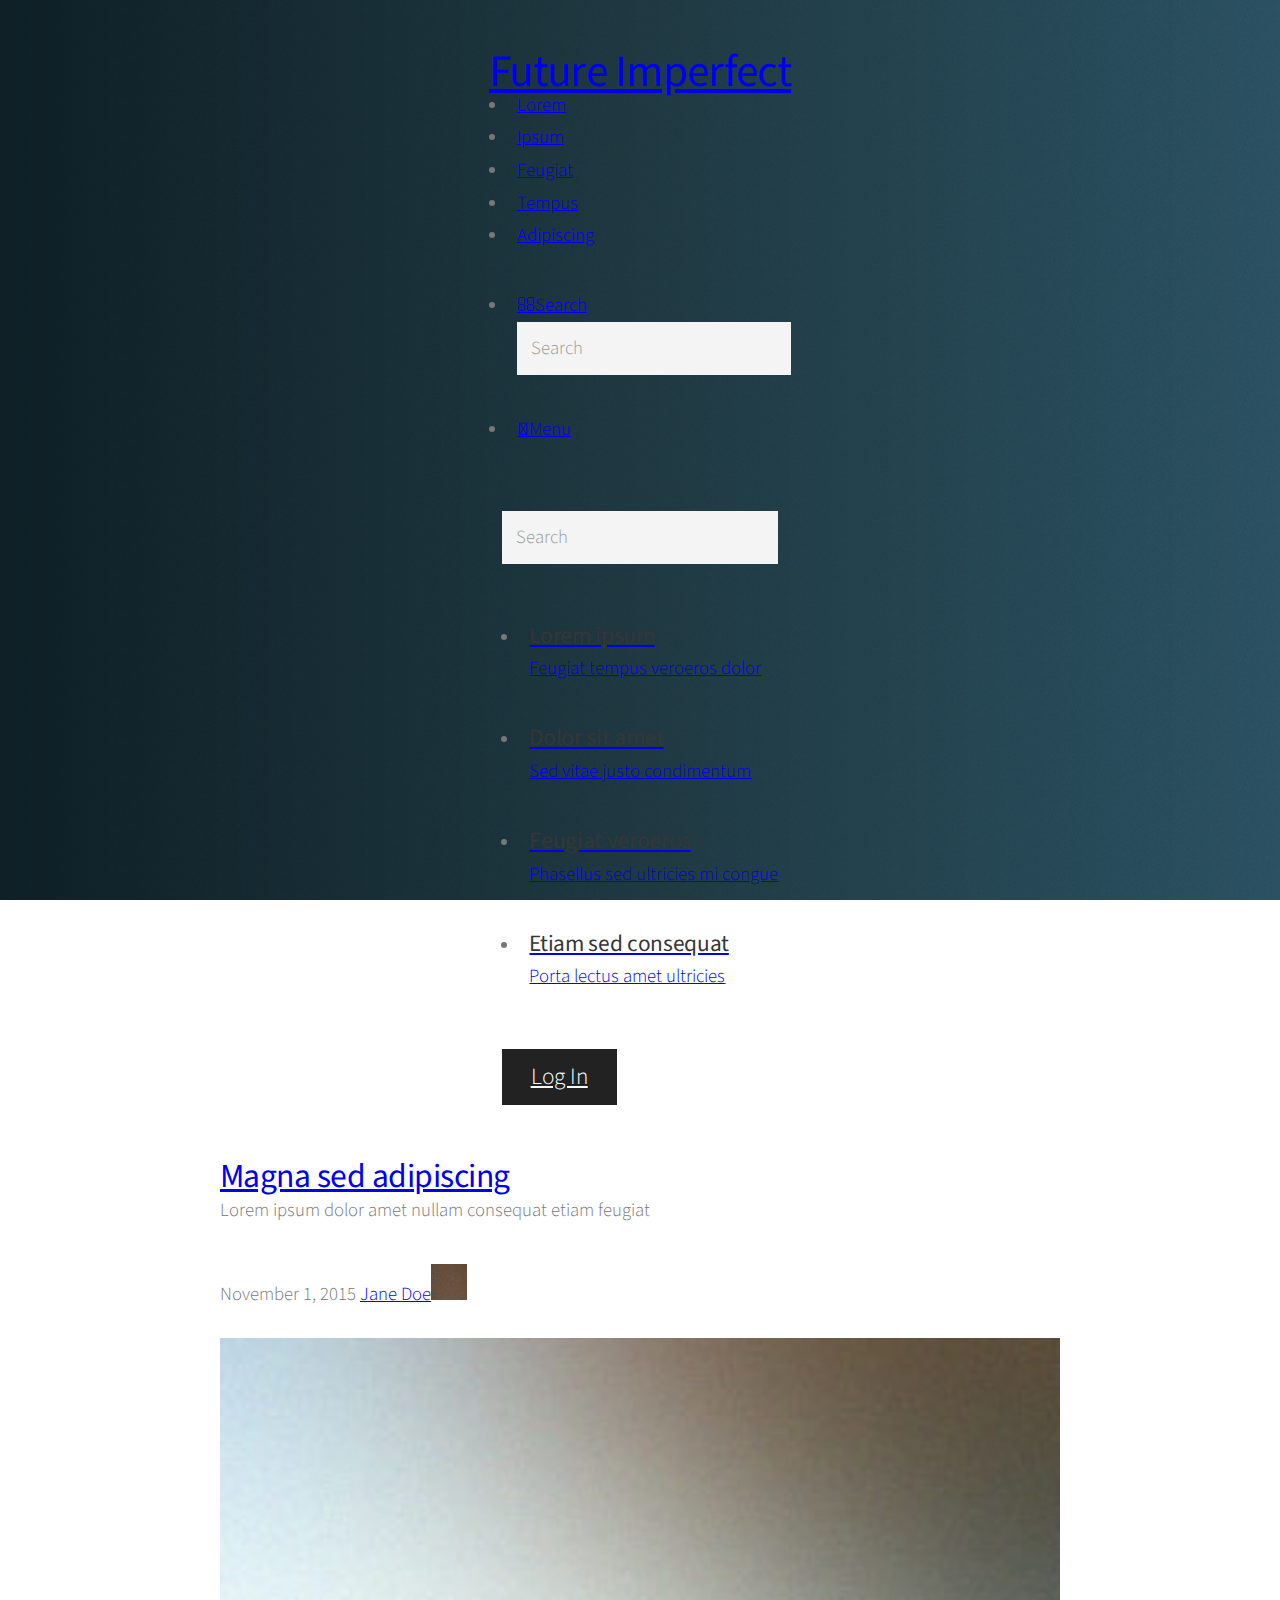
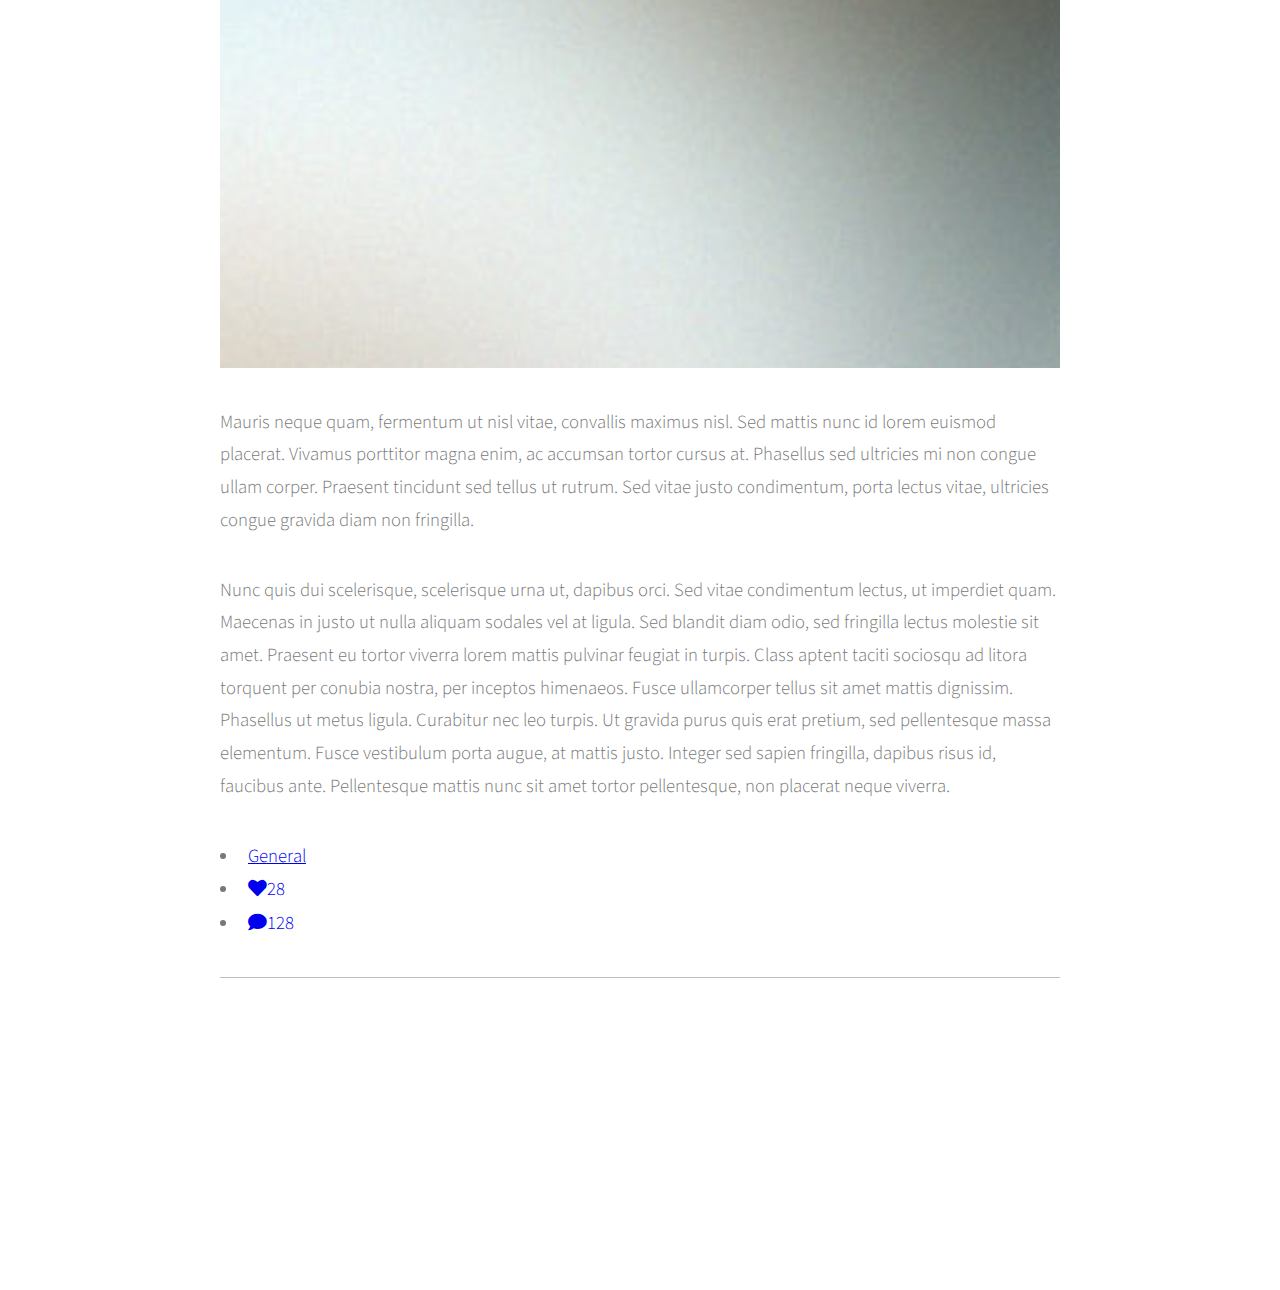
<file: single.html>
<!DOCTYPE HTML>
<!--
	Future Imperfect by HTML5 UP
	html5up.net | @ajlkn
	Free for personal and commercial use under the CCA 3.0 license (html5up.net/license)
-->
<html>
	<head>
		<title>Single - Future Imperfect by HTML5 UP</title>
		<meta charset="utf-8" />
		<meta name="viewport" content="width=device-width, initial-scale=1, user-scalable=no" />
		<link rel="stylesheet" href="assets/css/main.css" />
	</head>
	<body class="single is-preload">

		<!-- Wrapper -->
			<div id="wrapper">

				<!-- Header -->
					<header id="header">
						<h1><a href="index.html">Future Imperfect</a></h1>
						<nav class="links">
							<ul>
								<li><a href="#">Lorem</a></li>
								<li><a href="#">Ipsum</a></li>
								<li><a href="#">Feugiat</a></li>
								<li><a href="#">Tempus</a></li>
								<li><a href="#">Adipiscing</a></li>
							</ul>
						</nav>
						<nav class="main">
							<ul>
								<li class="search">
									<a class="fa-search" href="#search">Search</a>
									<form id="search" method="get" action="#">
										<input type="text" name="query" placeholder="Search" />
									</form>
								</li>
								<li class="menu">
									<a class="fa-bars" href="#menu">Menu</a>
								</li>
							</ul>
						</nav>
					</header>

				<!-- Menu -->
					<section id="menu">

						<!-- Search -->
							<section>
								<form class="search" method="get" action="#">
									<input type="text" name="query" placeholder="Search" />
								</form>
							</section>

						<!-- Links -->
							<section>
								<ul class="links">
									<li>
										<a href="#">
											<h3>Lorem ipsum</h3>
											<p>Feugiat tempus veroeros dolor</p>
										</a>
									</li>
									<li>
										<a href="#">
											<h3>Dolor sit amet</h3>
											<p>Sed vitae justo condimentum</p>
										</a>
									</li>
									<li>
										<a href="#">
											<h3>Feugiat veroeros</h3>
											<p>Phasellus sed ultricies mi congue</p>
										</a>
									</li>
									<li>
										<a href="#">
											<h3>Etiam sed consequat</h3>
											<p>Porta lectus amet ultricies</p>
										</a>
									</li>
								</ul>
							</section>

						<!-- Actions -->
							<section>
								<ul class="actions stacked">
									<li><a href="#" class="button large fit">Log In</a></li>
								</ul>
							</section>

					</section>

				<!-- Main -->
					<div id="main">

						<!-- Post -->
							<article class="post">
								<header>
									<div class="title">
										<h2><a href="#">Magna sed adipiscing</a></h2>
										<p>Lorem ipsum dolor amet nullam consequat etiam feugiat</p>
									</div>
									<div class="meta">
										<time class="published" datetime="2015-11-01">November 1, 2015</time>
										<a href="#" class="author"><span class="name">Jane Doe</span><img src="images/avatar.jpg" alt="" /></a>
									</div>
								</header>
								<span class="image featured"><img src="images/pic01.jpg" alt="" /></span>
								<p>Mauris neque quam, fermentum ut nisl vitae, convallis maximus nisl. Sed mattis nunc id lorem euismod placerat. Vivamus porttitor magna enim, ac accumsan tortor cursus at. Phasellus sed ultricies mi non congue ullam corper. Praesent tincidunt sed tellus ut rutrum. Sed vitae justo condimentum, porta lectus vitae, ultricies congue gravida diam non fringilla.</p>
								<p>Nunc quis dui scelerisque, scelerisque urna ut, dapibus orci. Sed vitae condimentum lectus, ut imperdiet quam. Maecenas in justo ut nulla aliquam sodales vel at ligula. Sed blandit diam odio, sed fringilla lectus molestie sit amet. Praesent eu tortor viverra lorem mattis pulvinar feugiat in turpis. Class aptent taciti sociosqu ad litora torquent per conubia nostra, per inceptos himenaeos. Fusce ullamcorper tellus sit amet mattis dignissim. Phasellus ut metus ligula. Curabitur nec leo turpis. Ut gravida purus quis erat pretium, sed pellentesque massa elementum. Fusce vestibulum porta augue, at mattis justo. Integer sed sapien fringilla, dapibus risus id, faucibus ante. Pellentesque mattis nunc sit amet tortor pellentesque, non placerat neque viverra. </p>
								<footer>
									<ul class="stats">
										<li><a href="#">General</a></li>
										<li><a href="#" class="icon solid fa-heart">28</a></li>
										<li><a href="#" class="icon solid fa-comment">128</a></li>
									</ul>
								</footer>
							</article>

					</div>

				<!-- Footer -->
					<section id="footer">
						<ul class="icons">
							<li><a href="#" class="icon brands fa-twitter"><span class="label">Twitter</span></a></li>
							<li><a href="#" class="icon brands fa-facebook-f"><span class="label">Facebook</span></a></li>
							<li><a href="#" class="icon brands fa-instagram"><span class="label">Instagram</span></a></li>
							<li><a href="#" class="icon solid fa-rss"><span class="label">RSS</span></a></li>
							<li><a href="#" class="icon solid fa-envelope"><span class="label">Email</span></a></li>
						</ul>
						<p class="copyright">&copy; Untitled. Design: <a href="http://html5up.net">HTML5 UP</a>. Images: <a href="http://unsplash.com">Unsplash</a>.</p>
					</section>

			</div>

		<!-- Scripts -->
			<script src="assets/js/jquery.min.js"></script>
			<script src="assets/js/browser.min.js"></script>
			<script src="assets/js/breakpoints.min.js"></script>
			<script src="assets/js/util.js"></script>
			<script src="assets/js/main.js"></script>

	</body>
</html>
</file>
<file: assets/css/main.css>
@import url("https://fonts.googleapis.com/css?family=Source+Sans+Pro:300,400,300italic,400italic");
@import url("fontawesome-all.min.css");

/*
	Astral by HTML5 UP
	html5up.net | @ajlkn
	Free for personal and commercial use under the CCA 3.0 license (html5up.net/license)
*/

html, body, div, span, applet, object,
iframe, h1, h2, h3, h4, h5, h6, p, blockquote,
pre, a, abbr, acronym, address, big, cite,
code, del, dfn, em, img, ins, kbd, q, s, samp,
small, strike, strong, sub, sup, tt, var, b,
u, i, center, dl, dt, dd, ol, ul, li, fieldset,
form, label, legend, table, caption, tbody,
tfoot, thead, tr, th, td, article, aside,
canvas, details, embed, figure, figcaption,
footer, header, hgroup, menu, nav, output, ruby,
section, summary, time, mark, audio, video {
	margin: 0;
	padding: 0;
	border: 0;
	font-size: 100%;
	font: inherit;
	vertical-align: baseline;}

article, aside, details, figcaption, figure,
footer, header, hgroup, menu, nav, section {
	display: block;}

body {
	line-height: 1;
}

ol, ul {
	list-style: none;
}

blockquote, q {
	quotes: none;
}

	blockquote:before, blockquote:after, q:before, q:after {
		content: '';
		content: none;
	}

table {
	border-collapse: collapse;
	border-spacing: 0;
}

body {
	-webkit-text-size-adjust: none;
}

mark {
	background-color: transparent;
	color: inherit;
}

input::-moz-focus-inner {
	border: 0;
	padding: 0;
}

input, select, textarea {
	-moz-appearance: none;
	-webkit-appearance: none;
	-ms-appearance: none;
	appearance: none;
}

/* Row */

	.row {
		display: flex;
		flex-wrap: wrap;
		box-sizing: border-box;
		align-items: stretch;
	}

		.row > * {
			box-sizing: border-box;
		}

		.row.gtr-uniform > * > :last-child {
			margin-bottom: 0;
		}

		.row.aln-left {
			justify-content: flex-start;
		}

		.row.aln-center {
			justify-content: center;
		}

		.row.aln-right {
			justify-content: flex-end;
		}

		.row.aln-top {
			align-items: flex-start;
		}

		.row.aln-middle {
			align-items: center;
		}

		.row.aln-bottom {
			align-items: flex-end;
		}

		.row > .imp {
			order: -1;
		}

		.row > .col-1 {
			width: 8.33333%;
		}

		.row > .off-1 {
			margin-left: 8.33333%;
		}

		.row > .col-2 {
			width: 16.66667%;
		}

		.row > .off-2 {
			margin-left: 16.66667%;
		}

		.row > .col-3 {
			width: 25%;
		}

		.row > .off-3 {
			margin-left: 25%;
		}

		.row > .col-4 {
			width: 33.33333%;
		}

		.row > .off-4 {
			margin-left: 33.33333%;
		}

		.row > .col-5 {
			width: 41.66667%;
		}

		.row > .off-5 {
			margin-left: 41.66667%;
		}

		.row > .col-6 {
			width: 50%;
		}

		.row > .off-6 {
			margin-left: 50%;
		}

		.row > .col-7 {
			width: 58.33333%;
		}

		.row > .off-7 {
			margin-left: 58.33333%;
		}

		.row > .col-8 {
			width: 66.66667%;
		}

		.row > .off-8 {
			margin-left: 66.66667%;
		}

		.row > .col-9 {
			width: 75%;
		}

		.row > .off-9 {
			margin-left: 75%;
		}

		.row > .col-10 {
			width: 83.33333%;
		}

		.row > .off-10 {
			margin-left: 83.33333%;
		}

		.row > .col-11 {
			width: 91.66667%;
		}

		.row > .off-11 {
			margin-left: 91.66667%;
		}

		.row > .col-12 {
			width: 100%;
		}

		.row > .off-12 {
			margin-left: 100%;
		}

		.row.gtr-0 {
			margin-top: 0em;
			margin-left: 0em;
		}

			.row.gtr-0 > * {
				padding: 0em 0 0 0em;
			}

			.row.gtr-0.gtr-uniform {
				margin-top: 0em;
			}

				.row.gtr-0.gtr-uniform > * {
					padding-top: 0em;
				}

		.row.gtr-25 {
			margin-top: -0.3125em;
			margin-left: -0.3125em;
		}

			.row.gtr-25 > * {
				padding: 0.3125em 0 0 0.3125em;
			}

			.row.gtr-25.gtr-uniform {
				margin-top: -0.3125em;
			}

				.row.gtr-25.gtr-uniform > * {
					padding-top: 0.3125em;
				}

		.row.gtr-50 {
			margin-top: -0.625em;
			margin-left: -0.625em;
		}

			.row.gtr-50 > * {
				padding: 0.625em 0 0 0.625em;
			}

			.row.gtr-50.gtr-uniform {
				margin-top: -0.625em;
			}

				.row.gtr-50.gtr-uniform > * {
					padding-top: 0.625em;
				}

		.row {
			margin-top: -1.25em;
			margin-left: -1.25em;
		}

			.row > * {
				padding: 1.25em 0 0 1.25em;
			}

			.row.gtr-uniform {
				margin-top: -1.25em;
			}

				.row.gtr-uniform > * {
					padding-top: 1.25em;
				}

		.row.gtr-150 {
			margin-top: -1.875em;
			margin-left: -1.875em;
		}

			.row.gtr-150 > * {
				padding: 1.875em 0 0 1.875em;
			}

			.row.gtr-150.gtr-uniform {
				margin-top: -1.875em;
			}

				.row.gtr-150.gtr-uniform > * {
					padding-top: 1.875em;
				}

		.row.gtr-200 {
			margin-top: -2.5em;
			margin-left: -2.5em;
		}

			.row.gtr-200 > * {
				padding: 2.5em 0 0 2.5em;
			}

			.row.gtr-200.gtr-uniform {
				margin-top: -2.5em;
			}

				.row.gtr-200.gtr-uniform > * {
					padding-top: 2.5em;
				}

		@media screen and (max-width: 1680px) {

			.row {
				display: flex;
				flex-wrap: wrap;
				box-sizing: border-box;
				align-items: stretch;
			}

				.row > * {
					box-sizing: border-box;
				}

				.row.gtr-uniform > * > :last-child {
					margin-bottom: 0;
				}

				.row.aln-left {
					justify-content: flex-start;
				}

				.row.aln-center {
					justify-content: center;
				}

				.row.aln-right {
					justify-content: flex-end;
				}

				.row.aln-top {
					align-items: flex-start;
				}

				.row.aln-middle {
					align-items: center;
				}

				.row.aln-bottom {
					align-items: flex-end;
				}

				.row > .imp-xlarge {
					order: -1;
				}

				.row > .col-1-xlarge {
					width: 8.33333%;
				}

				.row > .off-1-xlarge {
					margin-left: 8.33333%;
				}

				.row > .col-2-xlarge {
					width: 16.66667%;
				}

				.row > .off-2-xlarge {
					margin-left: 16.66667%;
				}

				.row > .col-3-xlarge {
					width: 25%;
				}

				.row > .off-3-xlarge {
					margin-left: 25%;
				}

				.row > .col-4-xlarge {
					width: 33.33333%;
				}

				.row > .off-4-xlarge {
					margin-left: 33.33333%;
				}

				.row > .col-5-xlarge {
					width: 41.66667%;
				}

				.row > .off-5-xlarge {
					margin-left: 41.66667%;
				}

				.row > .col-6-xlarge {
					width: 50%;
				}

				.row > .off-6-xlarge {
					margin-left: 50%;
				}

				.row > .col-7-xlarge {
					width: 58.33333%;
				}

				.row > .off-7-xlarge {
					margin-left: 58.33333%;
				}

				.row > .col-8-xlarge {
					width: 66.66667%;
				}

				.row > .off-8-xlarge {
					margin-left: 66.66667%;
				}

				.row > .col-9-xlarge {
					width: 75%;
				}

				.row > .off-9-xlarge {
					margin-left: 75%;
				}

				.row > .col-10-xlarge {
					width: 83.33333%;
				}

				.row > .off-10-xlarge {
					margin-left: 83.33333%;
				}

				.row > .col-11-xlarge {
					width: 91.66667%;
				}

				.row > .off-11-xlarge {
					margin-left: 91.66667%;
				}

				.row > .col-12-xlarge {
					width: 100%;
				}

				.row > .off-12-xlarge {
					margin-left: 100%;
				}

				.row.gtr-0 {
					margin-top: 0em;
					margin-left: 0em;
				}

					.row.gtr-0 > * {
						padding: 0em 0 0 0em;
					}

					.row.gtr-0.gtr-uniform {
						margin-top: 0em;
					}

						.row.gtr-0.gtr-uniform > * {
							padding-top: 0em;
						}

				.row.gtr-25 {
					margin-top: -0.3125em;
					margin-left: -0.3125em;
				}

					.row.gtr-25 > * {
						padding: 0.3125em 0 0 0.3125em;
					}

					.row.gtr-25.gtr-uniform {
						margin-top: -0.3125em;
					}

						.row.gtr-25.gtr-uniform > * {
							padding-top: 0.3125em;
						}

				.row.gtr-50 {
					margin-top: -0.625em;
					margin-left: -0.625em;
				}

					.row.gtr-50 > * {
						padding: 0.625em 0 0 0.625em;
					}

					.row.gtr-50.gtr-uniform {
						margin-top: -0.625em;
					}

						.row.gtr-50.gtr-uniform > * {
							padding-top: 0.625em;
						}

				.row {
					margin-top: -1.25em;
					margin-left: -1.25em;
				}

					.row > * {
						padding: 1.25em 0 0 1.25em;
					}

					.row.gtr-uniform {
						margin-top: -1.25em;
					}

						.row.gtr-uniform > * {
							padding-top: 1.25em;
						}

				.row.gtr-150 {
					margin-top: -1.875em;
					margin-left: -1.875em;
				}

					.row.gtr-150 > * {
						padding: 1.875em 0 0 1.875em;
					}

					.row.gtr-150.gtr-uniform {
						margin-top: -1.875em;
					}

						.row.gtr-150.gtr-uniform > * {
							padding-top: 1.875em;
						}

				.row.gtr-200 {
					margin-top: -2.5em;
					margin-left: -2.5em;
				}

					.row.gtr-200 > * {
						padding: 2.5em 0 0 2.5em;
					}

					.row.gtr-200.gtr-uniform {
						margin-top: -2.5em;
					}

						.row.gtr-200.gtr-uniform > * {
							padding-top: 2.5em;
						}

		}

		@media screen and (max-width: 1280px) {

			.row {
				display: flex;
				flex-wrap: wrap;
				box-sizing: border-box;
				align-items: stretch;
			}

				.row > * {
					box-sizing: border-box;
				}

				.row.gtr-uniform > * > :last-child {
					margin-bottom: 0;
				}

				.row.aln-left {
					justify-content: flex-start;
				}

				.row.aln-center {
					justify-content: center;
				}

				.row.aln-right {
					justify-content: flex-end;
				}

				.row.aln-top {
					align-items: flex-start;
				}

				.row.aln-middle {
					align-items: center;
				}

				.row.aln-bottom {
					align-items: flex-end;
				}

				.row > .imp-large {
					order: -1;
				}

				.row > .col-1-large {
					width: 8.33333%;
				}

				.row > .off-1-large {
					margin-left: 8.33333%;
				}

				.row > .col-2-large {
					width: 16.66667%;
				}

				.row > .off-2-large {
					margin-left: 16.66667%;
				}

				.row > .col-3-large {
					width: 25%;
				}

				.row > .off-3-large {
					margin-left: 25%;
				}

				.row > .col-4-large {
					width: 33.33333%;
				}

				.row > .off-4-large {
					margin-left: 33.33333%;
				}

				.row > .col-5-large {
					width: 41.66667%;
				}

				.row > .off-5-large {
					margin-left: 41.66667%;
				}

				.row > .col-6-large {
					width: 50%;
				}

				.row > .off-6-large {
					margin-left: 50%;
				}

				.row > .col-7-large {
					width: 58.33333%;
				}

				.row > .off-7-large {
					margin-left: 58.33333%;
				}

				.row > .col-8-large {
					width: 66.66667%;
				}

				.row > .off-8-large {
					margin-left: 66.66667%;
				}

				.row > .col-9-large {
					width: 75%;
				}

				.row > .off-9-large {
					margin-left: 75%;
				}

				.row > .col-10-large {
					width: 83.33333%;
				}

				.row > .off-10-large {
					margin-left: 83.33333%;
				}

				.row > .col-11-large {
					width: 91.66667%;
				}

				.row > .off-11-large {
					margin-left: 91.66667%;
				}

				.row > .col-12-large {
					width: 100%;
				}

				.row > .off-12-large {
					margin-left: 100%;
				}

				.row.gtr-0 {
					margin-top: 0em;
					margin-left: 0em;
				}

					.row.gtr-0 > * {
						padding: 0em 0 0 0em;
					}

					.row.gtr-0.gtr-uniform {
						margin-top: 0em;
					}

						.row.gtr-0.gtr-uniform > * {
							padding-top: 0em;
						}

				.row.gtr-25 {
					margin-top: -0.3125em;
					margin-left: -0.3125em;
				}

					.row.gtr-25 > * {
						padding: 0.3125em 0 0 0.3125em;
					}

					.row.gtr-25.gtr-uniform {
						margin-top: -0.3125em;
					}

						.row.gtr-25.gtr-uniform > * {
							padding-top: 0.3125em;
						}

				.row.gtr-50 {
					margin-top: -0.625em;
					margin-left: -0.625em;
				}

					.row.gtr-50 > * {
						padding: 0.625em 0 0 0.625em;
					}

					.row.gtr-50.gtr-uniform {
						margin-top: -0.625em;
					}

						.row.gtr-50.gtr-uniform > * {
							padding-top: 0.625em;
						}

				.row {
					margin-top: -1.25em;
					margin-left: -1.25em;
				}

					.row > * {
						padding: 1.25em 0 0 1.25em;
					}

					.row.gtr-uniform {
						margin-top: -1.25em;
					}

						.row.gtr-uniform > * {
							padding-top: 1.25em;
						}

				.row.gtr-150 {
					margin-top: -1.875em;
					margin-left: -1.875em;
				}

					.row.gtr-150 > * {
						padding: 1.875em 0 0 1.875em;
					}

					.row.gtr-150.gtr-uniform {
						margin-top: -1.875em;
					}

						.row.gtr-150.gtr-uniform > * {
							padding-top: 1.875em;
						}

				.row.gtr-200 {
					margin-top: -2.5em;
					margin-left: -2.5em;
				}

					.row.gtr-200 > * {
						padding: 2.5em 0 0 2.5em;
					}

					.row.gtr-200.gtr-uniform {
						margin-top: -2.5em;
					}

						.row.gtr-200.gtr-uniform > * {
							padding-top: 2.5em;
						}

		}

		@media screen and (max-width: 980px) {

			.row {
				display: flex;
				flex-wrap: wrap;
				box-sizing: border-box;
				align-items: stretch;
			}

				.row > * {
					box-sizing: border-box;
				}

				.row.gtr-uniform > * > :last-child {
					margin-bottom: 0;
				}

				.row.aln-left {
					justify-content: flex-start;
				}

				.row.aln-center {
					justify-content: center;
				}

				.row.aln-right {
					justify-content: flex-end;
				}

				.row.aln-top {
					align-items: flex-start;
				}

				.row.aln-middle {
					align-items: center;
				}

				.row.aln-bottom {
					align-items: flex-end;
				}

				.row > .imp-medium {
					order: -1;
				}

				.row > .col-1-medium {
					width: 8.33333%;
				}

				.row > .off-1-medium {
					margin-left: 8.33333%;
				}

				.row > .col-2-medium {
					width: 16.66667%;
				}

				.row > .off-2-medium {
					margin-left: 16.66667%;
				}

				.row > .col-3-medium {
					width: 25%;
				}

				.row > .off-3-medium {
					margin-left: 25%;
				}

				.row > .col-4-medium {
					width: 33.33333%;
				}

				.row > .off-4-medium {
					margin-left: 33.33333%;
				}

				.row > .col-5-medium {
					width: 41.66667%;
				}

				.row > .off-5-medium {
					margin-left: 41.66667%;
				}

				.row > .col-6-medium {
					width: 50%;
				}

				.row > .off-6-medium {
					margin-left: 50%;
				}

				.row > .col-7-medium {
					width: 58.33333%;
				}

				.row > .off-7-medium {
					margin-left: 58.33333%;
				}

				.row > .col-8-medium {
					width: 66.66667%;
				}

				.row > .off-8-medium {
					margin-left: 66.66667%;
				}

				.row > .col-9-medium {
					width: 75%;
				}

				.row > .off-9-medium {
					margin-left: 75%;
				}

				.row > .col-10-medium {
					width: 83.33333%;
				}

				.row > .off-10-medium {
					margin-left: 83.33333%;
				}

				.row > .col-11-medium {
					width: 91.66667%;
				}

				.row > .off-11-medium {
					margin-left: 91.66667%;
				}

				.row > .col-12-medium {
					width: 100%;
				}

				.row > .off-12-medium {
					margin-left: 100%;
				}

				.row.gtr-0 {
					margin-top: 0em;
					margin-left: 0em;
				}

					.row.gtr-0 > * {
						padding: 0em 0 0 0em;
					}

					.row.gtr-0.gtr-uniform {
						margin-top: 0em;
					}

						.row.gtr-0.gtr-uniform > * {
							padding-top: 0em;
						}

				.row.gtr-25 {
					margin-top: -0.3125em;
					margin-left: -0.3125em;
				}

					.row.gtr-25 > * {
						padding: 0.3125em 0 0 0.3125em;
					}

					.row.gtr-25.gtr-uniform {
						margin-top: -0.3125em;
					}

						.row.gtr-25.gtr-uniform > * {
							padding-top: 0.3125em;
						}

				.row.gtr-50 {
					margin-top: -0.625em;
					margin-left: -0.625em;
				}

					.row.gtr-50 > * {
						padding: 0.625em 0 0 0.625em;
					}

					.row.gtr-50.gtr-uniform {
						margin-top: -0.625em;
					}

						.row.gtr-50.gtr-uniform > * {
							padding-top: 0.625em;
						}

				.row {
					margin-top: -1.25em;
					margin-left: -1.25em;
				}

					.row > * {
						padding: 1.25em 0 0 1.25em;
					}

					.row.gtr-uniform {
						margin-top: -1.25em;
					}

						.row.gtr-uniform > * {
							padding-top: 1.25em;
						}

				.row.gtr-150 {
					margin-top: -1.875em;
					margin-left: -1.875em;
				}

					.row.gtr-150 > * {
						padding: 1.875em 0 0 1.875em;
					}

					.row.gtr-150.gtr-uniform {
						margin-top: -1.875em;
					}

						.row.gtr-150.gtr-uniform > * {
							padding-top: 1.875em;
						}

				.row.gtr-200 {
					margin-top: -2.5em;
					margin-left: -2.5em;
				}

					.row.gtr-200 > * {
						padding: 2.5em 0 0 2.5em;
					}

					.row.gtr-200.gtr-uniform {
						margin-top: -2.5em;
					}

						.row.gtr-200.gtr-uniform > * {
							padding-top: 2.5em;
						}

		}

		@media screen and (max-width: 736px) {

			.row {
				display: flex;
				flex-wrap: wrap;
				box-sizing: border-box;
				align-items: stretch;
			}

				.row > * {
					box-sizing: border-box;
				}

				.row.gtr-uniform > * > :last-child {
					margin-bottom: 0;
				}

				.row.aln-left {
					justify-content: flex-start;
				}

				.row.aln-center {
					justify-content: center;
				}

				.row.aln-right {
					justify-content: flex-end;
				}

				.row.aln-top {
					align-items: flex-start;
				}

				.row.aln-middle {
					align-items: center;
				}

				.row.aln-bottom {
					align-items: flex-end;
				}

				.row > .imp-small {
					order: -1;
				}

				.row > .col-1-small {
					width: 8.33333%;
				}

				.row > .off-1-small {
					margin-left: 8.33333%;
				}

				.row > .col-2-small {
					width: 16.66667%;
				}

				.row > .off-2-small {
					margin-left: 16.66667%;
				}

				.row > .col-3-small {
					width: 25%;
				}

				.row > .off-3-small {
					margin-left: 25%;
				}

				.row > .col-4-small {
					width: 33.33333%;
				}

				.row > .off-4-small {
					margin-left: 33.33333%;
				}

				.row > .col-5-small {
					width: 41.66667%;
				}

				.row > .off-5-small {
					margin-left: 41.66667%;
				}

				.row > .col-6-small {
					width: 50%;
				}

				.row > .off-6-small {
					margin-left: 50%;
				}

				.row > .col-7-small {
					width: 58.33333%;
				}

				.row > .off-7-small {
					margin-left: 58.33333%;
				}

				.row > .col-8-small {
					width: 66.66667%;
				}

				.row > .off-8-small {
					margin-left: 66.66667%;
				}

				.row > .col-9-small {
					width: 75%;
				}

				.row > .off-9-small {
					margin-left: 75%;
				}

				.row > .col-10-small {
					width: 83.33333%;
				}

				.row > .off-10-small {
					margin-left: 83.33333%;
				}

				.row > .col-11-small {
					width: 91.66667%;
				}

				.row > .off-11-small {
					margin-left: 91.66667%;
				}

				.row > .col-12-small {
					width: 100%;
				}

				.row > .off-12-small {
					margin-left: 100%;
				}

				.row.gtr-0 {
					margin-top: 0em;
					margin-left: 0em;
				}

					.row.gtr-0 > * {
						padding: 0em 0 0 0em;
					}

					.row.gtr-0.gtr-uniform {
						margin-top: 0em;
					}

						.row.gtr-0.gtr-uniform > * {
							padding-top: 0em;
						}

				.row.gtr-25 {
					margin-top: -0.3125em;
					margin-left: -0.3125em;
				}

					.row.gtr-25 > * {
						padding: 0.3125em 0 0 0.3125em;
					}

					.row.gtr-25.gtr-uniform {
						margin-top: -0.3125em;
					}

						.row.gtr-25.gtr-uniform > * {
							padding-top: 0.3125em;
						}

				.row.gtr-50 {
					margin-top: -0.625em;
					margin-left: -0.625em;
				}

					.row.gtr-50 > * {
						padding: 0.625em 0 0 0.625em;
					}

					.row.gtr-50.gtr-uniform {
						margin-top: -0.625em;
					}

						.row.gtr-50.gtr-uniform > * {
							padding-top: 0.625em;
						}

				.row {
					margin-top: -1.25em;
					margin-left: -1.25em;
				}

					.row > * {
						padding: 1.25em 0 0 1.25em;
					}

					.row.gtr-uniform {
						margin-top: -1.25em;
					}

						.row.gtr-uniform > * {
							padding-top: 1.25em;
						}

				.row.gtr-150 {
					margin-top: -1.875em;
					margin-left: -1.875em;
				}

					.row.gtr-150 > * {
						padding: 1.875em 0 0 1.875em;
					}

					.row.gtr-150.gtr-uniform {
						margin-top: -1.875em;
					}

						.row.gtr-150.gtr-uniform > * {
							padding-top: 1.875em;
						}

				.row.gtr-200 {
					margin-top: -2.5em;
					margin-left: -2.5em;
				}

					.row.gtr-200 > * {
						padding: 2.5em 0 0 2.5em;
					}

					.row.gtr-200.gtr-uniform {
						margin-top: -2.5em;
					}

						.row.gtr-200.gtr-uniform > * {
							padding-top: 2.5em;
						}

		}

/* Basic */

	html {
		box-sizing: border-box;
	}

	*, *:before, *:after {
		box-sizing: inherit;
	}

	body {
		background-image: url("images/overlay.png"), url("images/bg.jpg");
		background-repeat: repeat, no-repeat;
		background-size: auto, 100% 100%;
		background-attachment: fixed;
		overflow-y: scroll;
	}

		body.is-preload *, body.is-preload *:before, body.is-preload *:after {
			-moz-animation: none !important;
			-webkit-animation: none !important;
			-ms-animation: none !important;
			animation: none !important;
			-moz-transition: none !important;
			-webkit-transition: none !important;
			-ms-transition: none !important;
			transition: none !important;
		}

	body, input, textarea, select {
		font-family: 'Source Sans Pro', sans-serif;
		font-weight: 300;
		color: #777777;
		font-size: 20pt;
		line-height: 1.75em;
	}

		@media screen and (max-width: 1680px) {

			body, input, textarea, select {
				font-size: 15pt;
			}

		}

		@media screen and (max-width: 1280px) {

			body, input, textarea, select {
				font-size: 14pt;
			}

		}

		@media screen and (max-width: 736px) {

			body, input, textarea, select {
				font-size: 12pt;
			}

		}

		@media screen and (max-width: 360px) {

			body, input, textarea, select {
				font-size: 11pt;
			}

		}

	strong, b, h1, h2, h3, h4, h5, h6 {
		font-weight: 400;
		color: #363636;
	}

	h1 {
		font-size: 2.4em;
		letter-spacing: -0.015em;
	}

	h2 {
		font-size: 1.8em;
		letter-spacing: -0.015em;
	}

	h3, h4, h5, h6 {
		font-size: 1.25em;
		letter-spacing: -0.015em;
	}

	@media screen and (max-width: 736px) {

		h1 {
			font-size: 1.75em;
		}

		h2 {
			font-size: 1.375em;
		}

		h3, h4, h5, h6 {
			font-size: 1em;
		}

	}

	blockquote {
		border-left: solid 0.5em #ddd;
		padding: 1em 0 1em 2em;
		font-style: italic;
	}

	em, i {
		font-style: italic;
	}

	hr {
		border: 0;
		border-top: solid 1px #ddd;
		padding: 1.5em 0 0 0;
		margin: 1.75em 0 0 0;
	}

	sub {
		position: relative;
		top: 0.5em;
		font-size: 0.8em;
	}

	sup {
		position: relative;
		top: -0.5em;
		font-size: 0.8em;
	}

	br.clear {
		clear: both;
	}

	p, ul, ol, dl, table, blockquote, form {
		margin-bottom: 2em;
	}

/* Table */

	table {
		width: 100%;
	}

		table.default tbody tr {
			border-bottom: solid 1px #f4f4f4;
		}

		table.default td {
			padding: 0.5em 1em 0.5em 1em;
		}

		table.default th {
			text-align: left;
			font-weight: 400;
			padding: 0.5em 1em 0.5em 1em;
		}

		table.default thead {
			border-bottom: solid 2px #f4f4f4;
		}

/* Form */

	form label {
		display: block;
		font-weight: 400;
		color: #363636;
		margin: 0 0 1em 0;
	}

	form input[type="text"],
	form input[type="email"],
	form input[type="password"],
	form select,
	form textarea {
		-webkit-appearance: none;
		border: 0;
		background: #f4f4f4;
		padding: 0.75em;
		width: 100%;
		-moz-transition: background-color .25s ease-in-out;
		-webkit-transition: background-color .25s ease-in-out;
		-ms-transition: background-color .25s ease-in-out;
		transition: background-color .25s ease-in-out;
	}

		form input[type="text"]:focus,
		form input[type="email"]:focus,
		form input[type="password"]:focus,
		form select:focus,
		form textarea:focus {
			background: #f8f8f8;
		}

	form input[type="text"],
	form input[type="email"],
	form input[type="password"],
	form select {
		line-height: 1.35em;
	}

	form ::-webkit-input-placeholder {
		color: #999;
	}

	form :-moz-placeholder {
		color: #999;
	}

	form ::-moz-placeholder {
		color: #999;
	}

	form :-ms-input-placeholder {
		color: #999;
	}

/* Section/Article */

	section, article {
		margin-bottom: 3em;
	}

		section > :last-child, section:last-child, article > :last-child, article:last-child {
			margin-bottom: 0;
		}

	header {
		margin: 0 0 1.5em 0;
	}

		header > p {
			margin: 0.5em 0 0 0;
			color: #aaa;
		}

		@media screen and (max-width: 736px) {

			header {
				margin: 0 0 1em 0;
			}

		}

/* Image */

	.image {
		display: inline-block;
	}

		.image img {
			display: block;
			width: 100%;
			height: 100%;
		}

		.image.fit {
			display: block;
			max-width: 100%;
			max-height: 100%;
		}

		.image.featured {
			display: block;
			width: 100%;
			margin: 0 0 2em 0;
		}

		.image.left {
			float: left;
			margin: 0 2em 2em 0;
		}

		.image.centered {
			display: block;
			margin: 0 0 2em 0;
		}

			.image.centered img {
				margin: 0 auto;
				width: auto;
			}

/* Button */

	input[type="button"],
	input[type="submit"],
	input[type="reset"],
	button,
	.button {
		-moz-transition: background-color .25s ease-in-out;
		-webkit-transition: background-color .25s ease-in-out;
		-ms-transition: background-color .25s ease-in-out;
		transition: background-color .25s ease-in-out;
		-webkit-appearance: none;
		display: inline-block;
		background-color: #222222;
		color: #ffffff;
		border: 0;
		cursor: pointer;
		outline: 0;
		padding: 0.7em 1.5em 0.7em 1.5em;
	}

		input[type="button"]:hover,
		input[type="submit"]:hover,
		input[type="reset"]:hover,
		button:hover,
		.button:hover {
			background-color: #333333;
		}

		input[type="button"]:active,
		input[type="submit"]:active,
		input[type="reset"]:active,
		button:active,
		.button:active {
			background-color: #444444;
		}

		input[type="button"].alt,
		input[type="submit"].alt,
		input[type="reset"].alt,
		button.alt,
		.button.alt {
			background-color: #777777;
		}

			input[type="button"].alt:hover,
			input[type="submit"].alt:hover,
			input[type="reset"].alt:hover,
			button.alt:hover,
			.button.alt:hover {
				background-color: #888888;
			}

			input[type="button"].alt:active,
			input[type="submit"].alt:active,
			input[type="reset"].alt:active,
			button.alt:active,
			.button.alt:active {
				background-color: #999999;
			}

		input[type="button"].small,
		input[type="submit"].small,
		input[type="reset"].small,
		button.small,
		.button.small {
			font-size: 0.75em;
		}

		input[type="button"].large,
		input[type="submit"].large,
		input[type="reset"].large,
		button.large,
		.button.large {
			font-size: 1.25em;
			padding: 0.5em 1.25em 0.5em 1.25em;
		}

		input[type="button"].xlarge,
		input[type="submit"].xlarge,
		input[type="reset"].xlarge,
		button.xlarge,
		.button.xlarge {
			font-size: 1.5em;
			padding: 0.5em 1.25em 0.5em 1.25em;
		}

		@media screen and (max-width: 736px) {

			input[type="button"],
			input[type="submit"],
			input[type="reset"],
			button,
			.button {
				width: 100%;
			}

		}

/* List */

	ul {
		list-style: disc;
		padding-left: 1em;
	}

		ul li {
			padding-left: 0.5em;
		}

	ol {
		list-style: decimal;
		padding-left: 1.25em;
	}

		ol li {
			padding-left: 0.25em;
		}

/* Actions */

	ul.actions {
		list-style: none;
		padding-left: 0;
	}

		ul.actions li {
			display: inline-block;
			padding-left: 0;
			margin: 0 0 0 0.5em;
		}

			ul.actions li:first-child {
				margin-left: 0;
			}

		@media screen and (max-width: 736px) {

			ul.actions li {
				display: block;
				margin: 0.75em 0 0 0;
			}

				ul.actions li:first-child {
					margin-top: 0;
				}

		}

/* Icons */

	.icon {
		text-decoration: none;
		position: relative;
		text-decoration: none;
	}

		.icon:before {
			-moz-osx-font-smoothing: grayscale;
			-webkit-font-smoothing: antialiased;
			display: inline-block;
			font-style: normal;
			font-variant: normal;
			text-rendering: auto;
			line-height: 1;
			text-transform: none !important;
			font-family: 'Font Awesome 5 Free';
			font-weight: 400;
		}

		.icon.solid:before {
			font-weight: 900;
		}

		.icon.brands:before {
			font-family: 'Font Awesome 5 Brands';
		}

		.icon:before {
			line-height: inherit;
		}

		.icon > .label {
			display: none;
		}

/* Nav */

	#nav {
		text-align: center;
		height: 4.25em;
		cursor: default;
	}

		#nav a {
			position: relative;
			display: inline-block;
			color: #ffffff;
			width: 1em;
			height: 1em;
			line-height: 0.9em;
			font-size: 2.5em;
			margin: 0 0.25em 0 0.25em;
			opacity: 0.35;
			outline: 0;
			-moz-transition: opacity .25s ease-in-out;
			-webkit-transition: opacity .25s ease-in-out;
			-ms-transition: opacity .25s ease-in-out;
			transition: opacity .25s ease-in-out;
		}

			#nav a.icon:before {
				padding-right: 0;
			}

			#nav a:before {
				font-size: 0.8em;
			}

			#nav a:after {
				content: '';
				display: block;
				position: absolute;
				left: 50%;
				bottom: -0.75em;
				margin-left: -0.5em;
				border-bottom: solid 0em #ffffff;
				border-left: solid 0.5em transparent;
				border-right: solid 0.5em transparent;
				-moz-transition: border-bottom-width .25s ease-in-out;
				-webkit-transition: border-bottom-width .25s ease-in-out;
				-ms-transition: border-bottom-width .25s ease-in-out;
				transition: border-bottom-width .25s ease-in-out;
			}

			#nav a span {
				display: block;
				position: absolute;
				background: #222222;
				color: #ffffff;
				top: -2.75em;
				font-size: 0.3em;
				height: 2.25em;
				line-height: 2.25em;
				left: 50%;
				opacity: 0;
				-moz-transition: opacity .25s ease-in-out;
				-webkit-transition: opacity .25s ease-in-out;
				-ms-transition: opacity .25s ease-in-out;
				transition: opacity .25s ease-in-out;
				width: 5.5em;
				margin-left: -2.75em;
			}

				#nav a span:after {
					content: '';
					display: block;
					position: absolute;
					bottom: -0.4em;
					left: 50%;
					margin-left: -0.6em;
					border-top: solid 0.6em #222222;
					border-left: solid 0.6em transparent;
					border-right: solid 0.6em transparent;
				}

			#nav a:hover {
				opacity: 1.0;
			}

				#nav a:hover span {
					opacity: 1.0;
				}

			#nav a.active {
				opacity: 1.0;
			}

				#nav a.active:after {
					border-bottom-width: 0.5em;
				}

		@media screen and (max-width: 980px) {

			#nav a span {
				display: none;
			}

		}

/* Wrapper */

	#wrapper {
		width: 45em;
		margin: 0 auto;
		min-height: 100vh;
		max-width: 100%;
		padding: 4em 0;
		display: -moz-flex;
		display: -webkit-flex;
		display: -ms-flex;
		display: flex;
		-moz-flex-direction: column;
		-webkit-flex-direction: column;
		-ms-flex-direction: column;
		flex-direction: column;
		-moz-align-items: center;
		-webkit-align-items: center;
		-ms-align-items: center;
		align-items: center;
		-moz-justify-content: center;
		-webkit-justify-content: center;
		-ms-justify-content: center;
		justify-content: center;
		-moz-transition: opacity 1s ease-in-out;
		-webkit-transition: opacity 1s ease-in-out;
		-ms-transition: opacity 1s ease-in-out;
		transition: opacity 1s ease-in-out;
	}

		body.is-preload #wrapper {
			opacity: 0;
		}

		@media screen and (max-width: 1280px) {

			#wrapper {
				padding: 3em 0;
				max-width: calc(100% - 6em);
			}

		}

		@media screen and (max-width: 980px) {

			#wrapper {
				padding: 1.5em 0;
				max-width: calc(100% - 8em);
			}

		}

		@media screen and (max-width: 736px) {

			#wrapper {
				padding: 1em 0;
				max-width: calc(100% - 2em);
			}

		}

		@media screen and (max-width: 360px) {

			#wrapper {
				padding: 1em 0;
				max-width: 100%;
			}

		}

/* Main */

	#main {
		position: relative;
		overflow: hidden;
		width: 100%;
		background: #ffffff;
		box-shadow: 0px 1px 0px 0px rgba(0, 0, 0, 0.25);
		-moz-transition: min-height 0.5s ease-in-out, max-height 0.5s ease-in-out;
		-webkit-transition: min-height 0.5s ease-in-out, max-height 0.5s ease-in-out;
		-ms-transition: min-height 0.5s ease-in-out, max-height 0.5s ease-in-out;
		transition: min-height 0.5s ease-in-out, max-height 0.5s ease-in-out;
	}

		#main > .panel {
			-moz-transition: opacity 0.25s ease-in-out;
			-webkit-transition: opacity 0.25s ease-in-out;
			-ms-transition: opacity 0.25s ease-in-out;
			transition: opacity 0.25s ease-in-out;
			margin-bottom: 0;
			position: relative;
			padding: 3.5em 2.5em 2.5em 2.5em;
			width: 100%;
		}

			#main > .panel.inactive {
				opacity: 0;
			}

			@media screen and (max-width: 736px) {

				#main > .panel {
					padding: 2em 1.5em 1.5em 1.5em;
				}

			}

			#main > .panel.intro {
				padding: 0;
				height: 20em;
				display: -moz-flex;
				display: -webkit-flex;
				display: -ms-flex;
				display: flex;
				-moz-flex-direction: row;
				-webkit-flex-direction: row;
				-ms-flex-direction: row;
				flex-direction: row;
				-moz-align-items: center;
				-webkit-align-items: center;
				-ms-align-items: center;
				align-items: center;
			}

				#main > .panel.intro .pic {
					text-decoration: none;
					position: relative;
					-moz-flex-grow: 0;
					-webkit-flex-grow: 0;
					-ms-flex-grow: 0;
					flex-grow: 0;
					-moz-flex-shrink: 0;
					-webkit-flex-shrink: 0;
					-ms-flex-shrink: 0;
					flex-shrink: 0;
					width: 17em;
					height: 100%;
				}

					#main > .panel.intro .pic:before {
						content: '';
						position: absolute;
						top: 0;
						left: 0;
						background: url("images/overlay.png");
						width: 100%;
						height: 100%;
						z-index: 1;
					}

					#main > .panel.intro .pic img {
						position: relative;
						display: block;
						position: absolute;
						top: 0;
						left: 0;
						width: 100%;
						height: 100%;
						-moz-object-fit: cover;
						-webkit-object-fit: cover;
						-ms-object-fit: cover;
						object-fit: cover;
						-moz-object-position: center;
						-webkit-object-position: center;
						-ms-object-position: center;
						object-position: center;
					}

					#main > .panel.intro .pic .arrow {
						display: block;
						position: absolute;
						right: 0;
						top: 50%;
						margin-top: -1.375em;
						width: 2.75em;
						height: 2.75em;
						background: #000;
						background: rgba(0, 0, 0, 0.75);
						color: #ffffff;
						text-align: center;
						line-height: 2.75em;
						font-size: 1.5em;
						z-index: 1;
						-moz-transition: width .15s ease-in-out, padding-right .15s ease-in-out;
						-webkit-transition: width .15s ease-in-out, padding-right .15s ease-in-out;
						-ms-transition: width .15s ease-in-out, padding-right .15s ease-in-out;
						transition: width .15s ease-in-out, padding-right .15s ease-in-out;
					}

						#main > .panel.intro .pic .arrow:before {
							position: relative;
							padding-right: 0;
							top: 0.125em;
						}

						#main > .panel.intro .pic .arrow span {
							display: block;
							text-indent: -9999px;
						}

					#main > .panel.intro .pic:hover .arrow {
						width: 3em;
						padding-right: 0.25em;
					}

				#main > .panel.intro header {
					-moz-flex-grow: 1;
					-webkit-flex-grow: 1;
					-ms-flex-grow: 1;
					flex-grow: 1;
					-moz-flex-shrink: 1;
					-webkit-flex-shrink: 1;
					-ms-flex-shrink: 1;
					flex-shrink: 1;
					padding: 3.5em 2.5em;
					margin-bottom: 0;
					width: 100%;
				}

					#main > .panel.intro header h1 {
						line-height: 1.25em;
						margin-bottom: 0;
					}

					#main > .panel.intro header p {
						letter-spacing: -0.015em;
						font-size: 1.25em;
						margin: 0.25em 0 0 0;
					}

				@media screen and (max-width: 980px) {

					#main > .panel.intro {
						-moz-flex-direction: column;
						-webkit-flex-direction: column;
						-ms-flex-direction: column;
						flex-direction: column;
						height: auto;
					}

						#main > .panel.intro .pic {
							height: 25em;
							width: 100%;
						}

						#main > .panel.intro header {
							padding: 4em;
							text-align: center;
						}

				}

				@media screen and (max-width: 736px) {

					#main > .panel.intro .pic {
						height: 20em;
					}

					#main > .panel.intro header {
						padding: 2.75em 2em 2.5em 2em;
					}

						#main > .panel.intro header p {
							font-size: 1em;
							margin: 0.25em 0 0 0;
						}

				}

/* Footer */

	#footer {
		color: rgba(255, 255, 255, 0.45);
		text-align: center;
		padding: 2em 0 0 0;
		font-size: 0.75em;
	}

		#footer a {
			color: #ddd;
			color: rgba(255, 255, 255, 0.65);
			-moz-transition: color .25s ease-in-out;
			-webkit-transition: color .25s ease-in-out;
			-ms-transition: color .25s ease-in-out;
			transition: color .25s ease-in-out;
		}

			#footer a:hover {
				color: white;
			}

		#footer .copyright {
			list-style: none;
			padding-left: 0;
		}

			#footer .copyright li {
				display: inline-block;
				padding-left: 1em;
				margin-left: 1em;
				border-left: solid 1px rgba(255, 255, 255, 0.25);
				line-height: 1;
			}

				#footer .copyright li:first-child {
					padding-left: 0;
					margin-left: 0;
					border-left: 0;
				}

		@media screen and (max-width: 736px) {

			#footer .copyright li {
				padding-left: 0.5em;
				margin-left: 0.5em;
			}

		}
</file>
